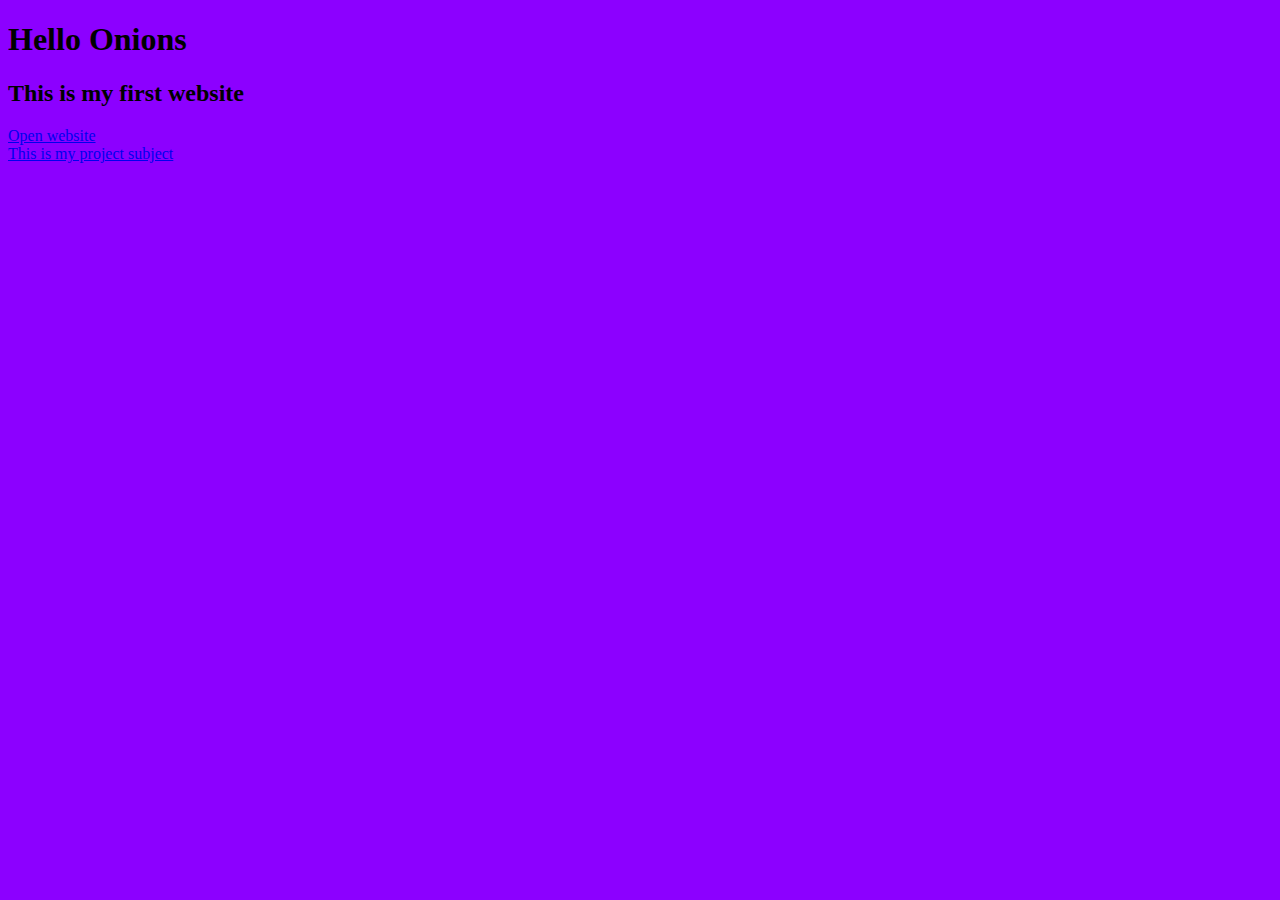
<file: ft_onion/interface/index.html>
<!DOCTYPE html>
<html>
<head>
	<title>ft_onion</title>
</head>
<body style="background-color: rgb(140, 0, 255);">
	<h1>Hello Onions</h1>
	<h2>This is my first website</h2>
	<a href="https://chatgpt.com/">Open website</a><br>
	<a href="https://cdn.intra.42.fr/pdf/pdf/161184/en.subject.pdf">This is my project subject</a>
</body>
</html>
</file>
